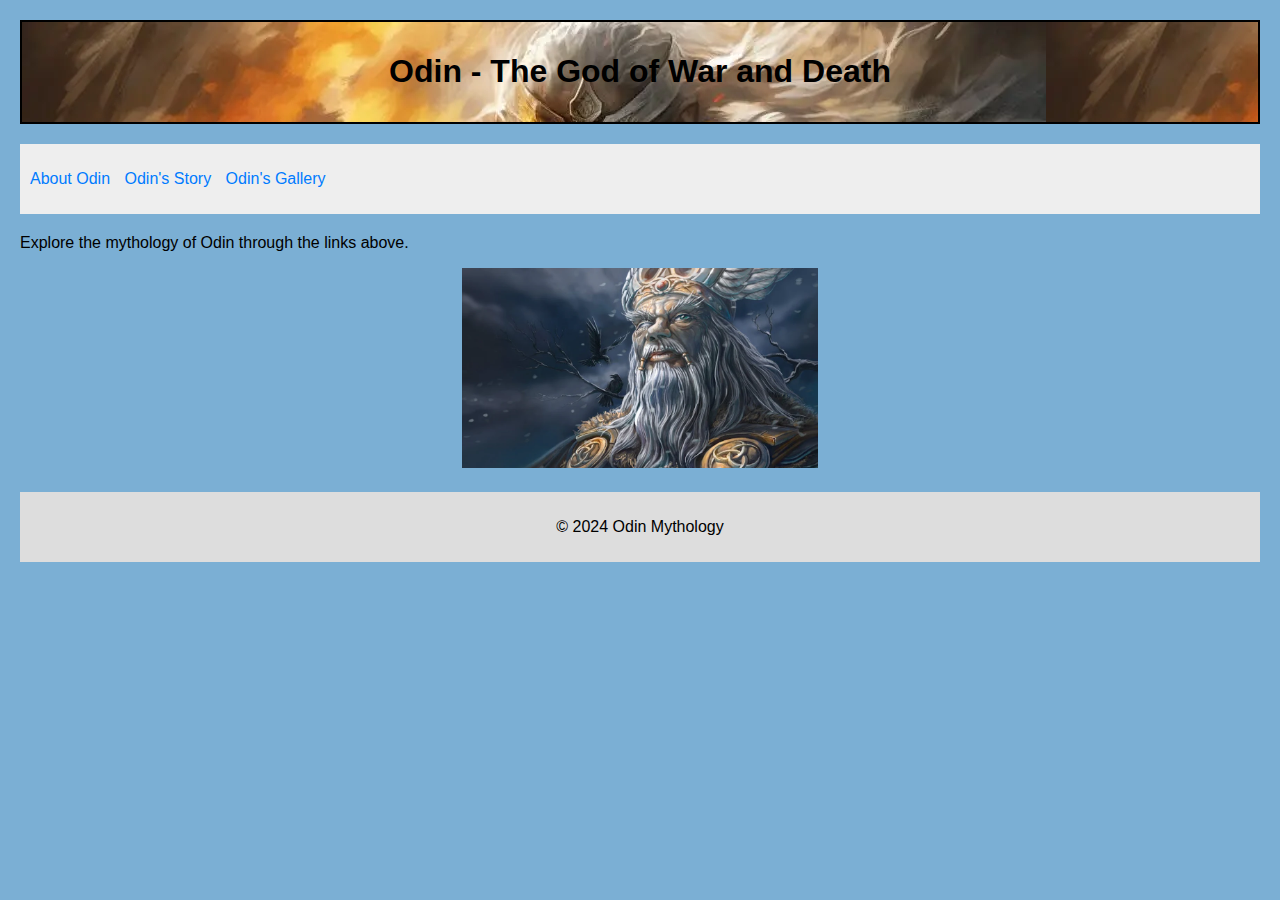
<file: index.html>
<!DOCTYPE html>
<html lang="en">
<head>
    <meta charset="UTF-8">
    <meta name="viewport" content="width=device-width, initial-scale=1.0">
    <title>Odin - The God of War and Death</title>
    <link rel="stylesheet" href="style.css">
</head>
<body>
    <header class="header">
        <h1 class="header_text">Odin - The God of War and Death</h1>
    </header>
    <nav>
        <ul>
            <li><a href="about.html">About Odin</a></li>
            <li><a href="story.html">Odin's Story</a></li>
            <li><a href="gallery.html">Odin's Gallery</a></li>
        </ul>
    </nav>
    <main>
        <p>Explore the mythology of Odin through the links above.</p>
        <center><img src="images/odin.webp" height="200px"/></center>
    </main>
    <footer>
        <p>&copy; 2024 Odin Mythology</p>
    </footer>
</body>
</html>
</file>
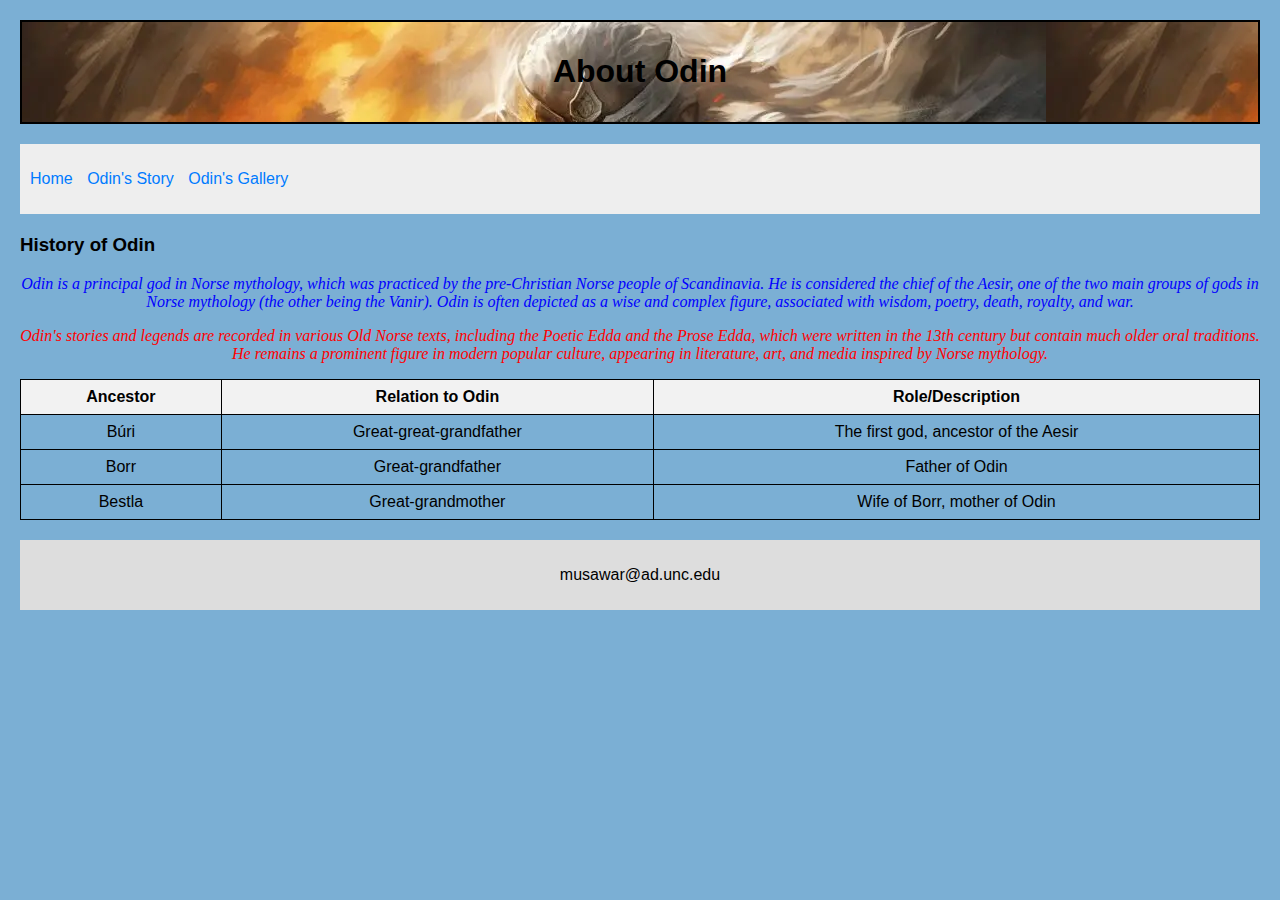
<file: about.html>
<!DOCTYPE html>
<html lang="en">
<head>
    <meta charset="UTF-8">
    <meta name="viewport" content="width=device-width, initial-scale=1.0">
    <title>About Odin</title>
    <link rel="stylesheet" href="style.css">
</head>
<body>
    <header class="header">
        <h1 class="header_text">About Odin</h1>
    </header>
    <nav>
        <ul>
            <li><a href="index.html">Home</a></li>
            <li><a href="story.html">Odin's Story</a></li>
            <li><a href="gallery.html">Odin's Gallery</a></li>
        </ul>
    </nav>
    <main>
        <h3>History of Odin</h3>
        <p id = "para1">Odin is a principal god in Norse mythology, which was practiced by the pre-Christian Norse people of Scandinavia. He is considered the chief of the Aesir, one of the two main groups of gods in Norse mythology (the other being the Vanir). Odin is often depicted as a wise and complex figure, associated with wisdom, poetry, death, royalty, and war.</p>
        <p id = "para2">Odin's stories and legends are recorded in various Old Norse texts, including the Poetic Edda and the Prose Edda, which were written in the 13th century but contain much older oral traditions. He remains a prominent figure in modern popular culture, appearing in literature, art, and media inspired by Norse mythology. </p>
        <table>
            <tr>
              <th>Ancestor</th>
              <th>Relation to Odin</th>
              <th>Role/Description</th>
            </tr>
            <tr>
              <td>Búri</td>
              <td>Great-great-grandfather</td>
              <td>The first god, ancestor of the Aesir</td>
            </tr>
            <tr>
              <td>Borr</td>
              <td>Great-grandfather</td>
              <td>Father of Odin</td>
            </tr>
            <tr>
              <td>Bestla</td>
              <td>Great-grandmother</td>
              <td>Wife of Borr, mother of Odin</td>
            </tr>
          </table>
    </main>
    <footer>
        <p>musawar@ad.unc.edu</p>
    </footer>
</body>
</html>
</file>
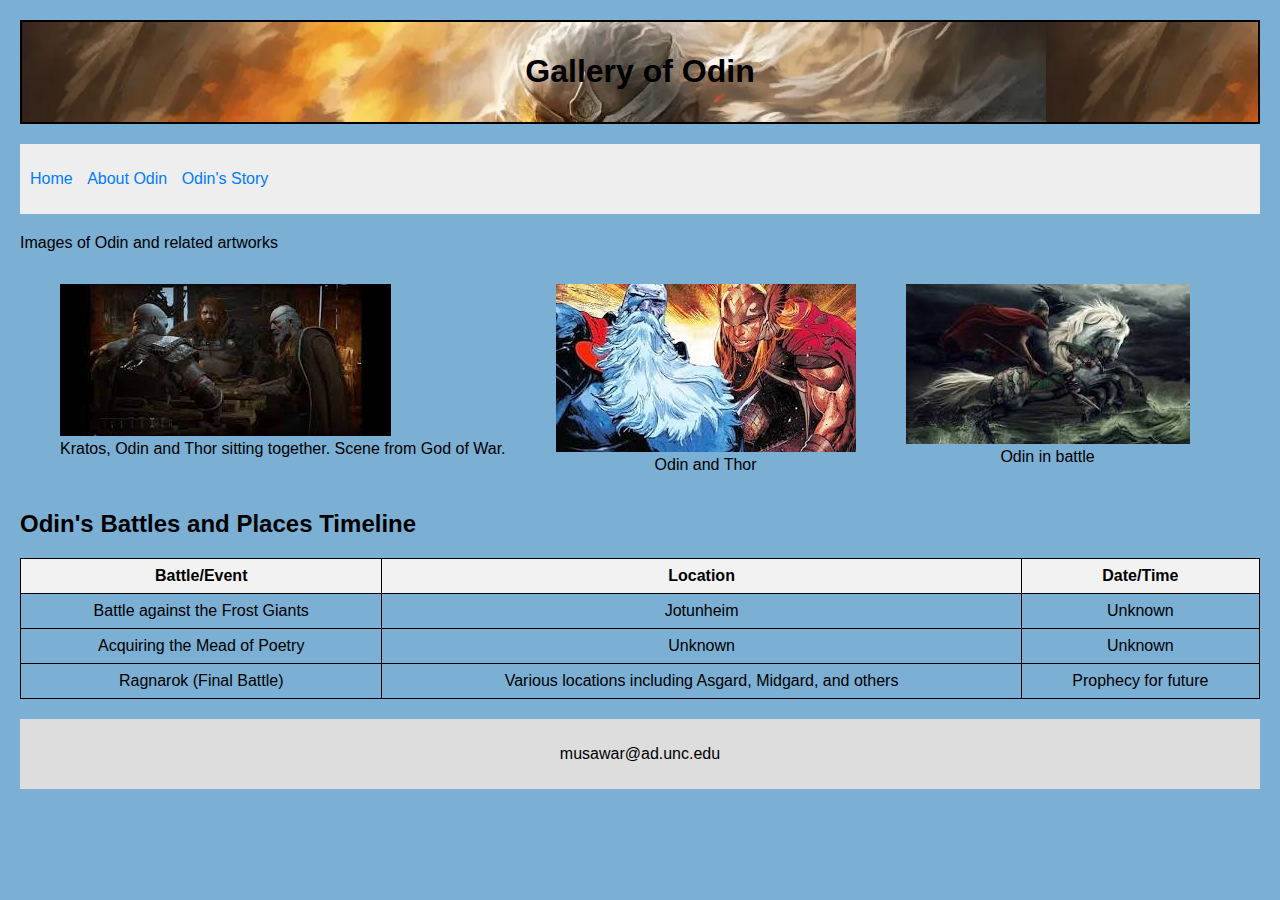
<file: gallery.html>
<!DOCTYPE html>
<html lang="en">
<head>
    <meta charset="UTF-8">
    <meta name="viewport" content="width=device-width, initial-scale=1.0">
    <title>Odin's Gallery</title>
    <link rel="stylesheet" href="style.css">
</head>
<body>
    <header class="header">
        <h1 class="header_text">Gallery of Odin</h1>
    </header>
    <nav>
        <ul>
            <li><a href="index.html">Home</a></li>
            <li><a href="about.html">About Odin</a></li>
            <li><a href="story.html">Odin's Story</a></li>
        </ul>
    </nav>
    <main>
        <p>Images of Odin and related artworks</p>
        <div class = "image-container"><figure>
            <img src='images/Untitled.jpg' alt='missing' />
            <figcaption>Kratos, Odin and Thor sitting together. Scene from God of War.</figcaption>
        </figure>
        <figure>
            <img src='images/images.jpg' alt='missing' />
            <figcaption>Odin and Thor</figcaption>
        </figure>
        <figure>
            <img src='images/battle.jpg' alt='missing' />
            <figcaption>Odin in battle</figcaption>
        </figure>
        
    </div>
        
<h2>Odin's Battles and Places Timeline</h2>

<table>
  <tr>
    <th>Battle/Event</th>
    <th>Location</th>
    <th>Date/Time</th>
  </tr>
  <tr>
    <td>Battle against the Frost Giants</td>
    <td>Jotunheim</td>
    <td>Unknown</td>
  </tr>
  <tr>
    <td>Acquiring the Mead of Poetry</td>
    <td>Unknown</td>
    <td>Unknown</td>
  </tr>
  <tr>
    <td>Ragnarok (Final Battle)</td>
    <td>Various locations including Asgard, Midgard, and others</td>
    <td>Prophecy for future</td>
  </tr>
</table>
    </main>
    <footer>
        <p>musawar@ad.unc.edu</p>
    </footer>
</body>
</html>
</file>
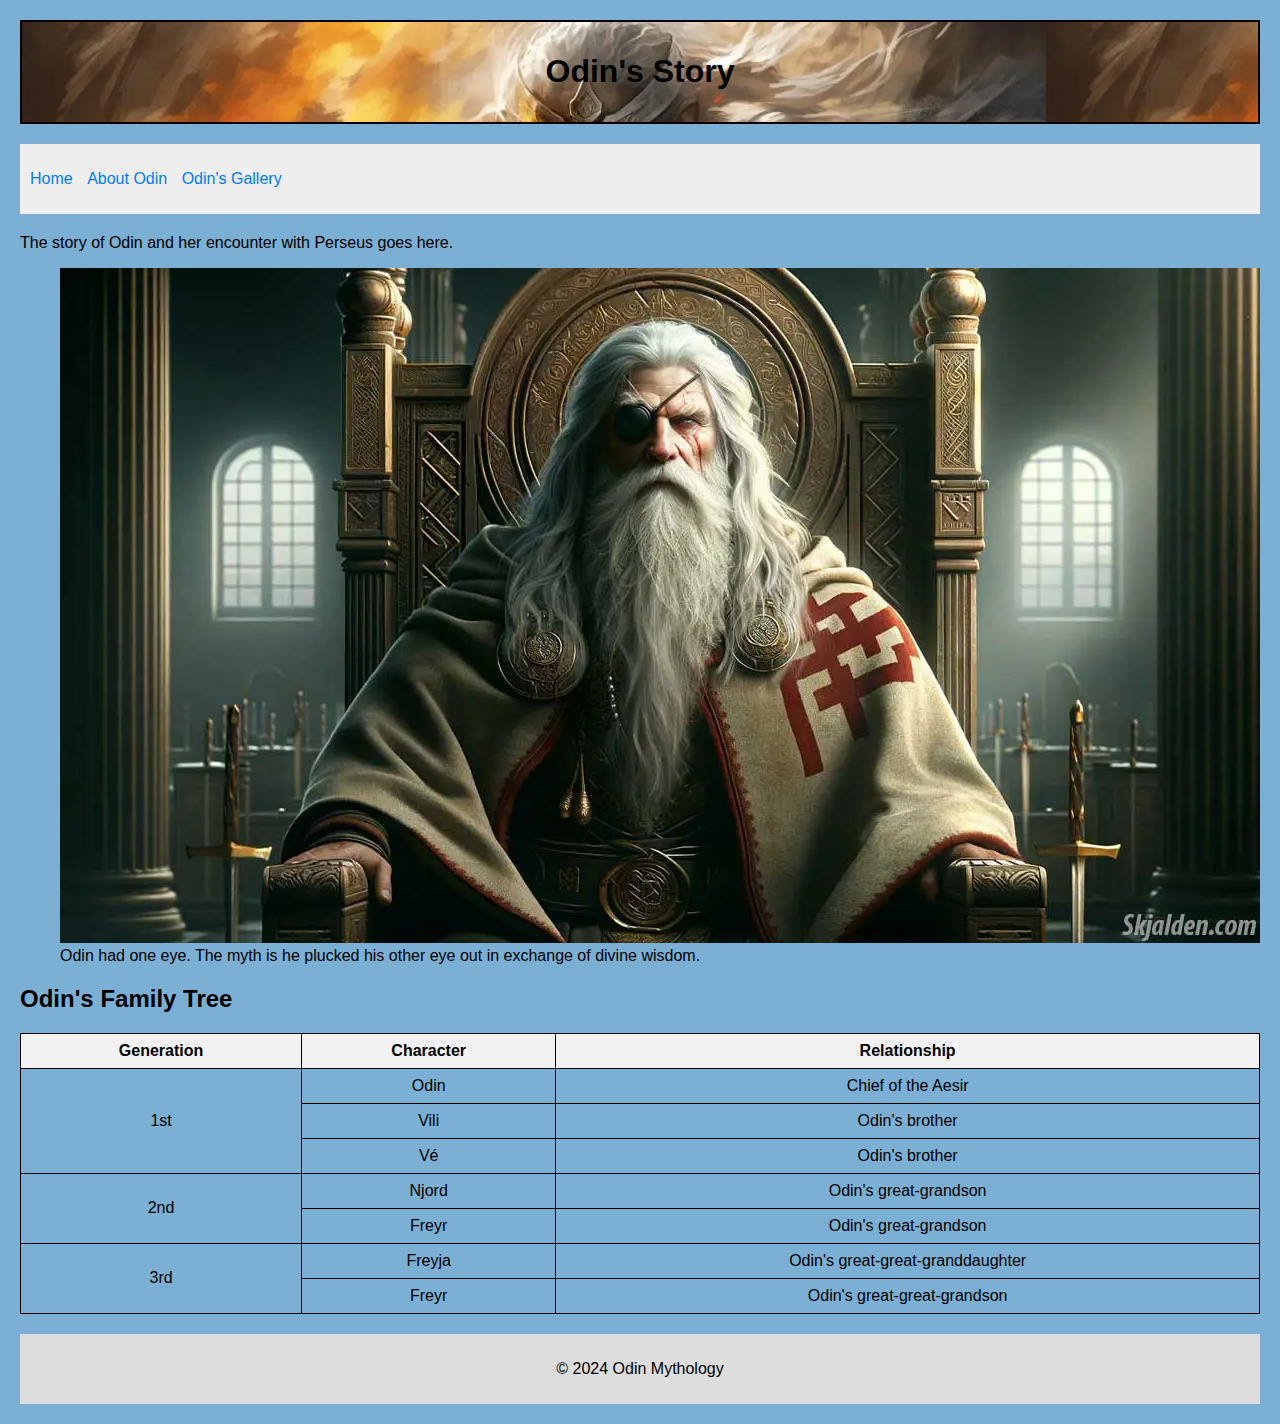
<file: story.html>
<!DOCTYPE html>
<html lang="en">
<head>
    <meta charset="UTF-8">
    <meta name="viewport" content="width=device-width, initial-scale=1.0">
    <title>Odin's Story</title>
    <link rel="stylesheet" href="style.css">
</head>
<body>
    <header class="header">
        <h1 class="header_text">Odin's Story</h1>
    </header>
    <nav>
        <ul>
            <li><a href="index.html">Home</a></li>
            <li><a href="about.html">About Odin</a></li>
            <li><a href="gallery.html">Odin's Gallery</a></li>
        </ul>
    </nav>
    <main>
        <p>The story of Odin and her encounter with Perseus goes here.</p>
        <figure>
            <img src='images/story.webp' alt='missing' />
            <figcaption>Odin had one eye. The myth is he plucked his other eye out in exchange of divine wisdom.</figcaption>
        </figure>

        <h2>Odin's Family Tree</h2>

<table>
  <tr>
    <th>Generation</th>
    <th>Character</th>
    <th>Relationship</th>
  </tr>
  <tr>
    <td rowspan="3">1st</td>
    <td>Odin</td>
    <td>Chief of the Aesir</td>
  </tr>
  <tr>
    <td>Vili</td>
    <td>Odin's brother</td>
  </tr>
  <tr>
    <td>Vé</td>
    <td>Odin's brother</td>
  </tr>
  <tr>
    <td rowspan="2">2nd</td>
    <td>Njord</td>
    <td>Odin's great-grandson</td>
  </tr>
  <tr>
    <td>Freyr</td>
    <td>Odin's great-grandson</td>
  </tr>
  <tr>
    <td rowspan="2">3rd</td>
    <td>Freyja</td>
    <td>Odin's great-great-granddaughter</td>
  </tr>
  <tr>
    <td>Freyr</td>
    <td>Odin's great-great-grandson</td>
  </tr>
</table>
        
    </main>
    <footer>
        <p>&copy; 2024 Odin Mythology</p>
    </footer>
</body>
</html>
</file>
<file: style.css>
/* Global Styles */
body {
    font-family: Arial, sans-serif;
    background-color:#7BAFD4;
    margin: 0;
    padding: 0;
}

#para1{
    font-family: Cambria, Cochin, Georgia, Times, 'Times New Roman', serif;
    text-align: center;
    color: blue;
    font-style: italic;
}

#para2{
    font-family: Cambria, Cochin, Georgia, Times, 'Times New Roman', serif;
    text-align: center;
    color: red;
    font-style: italic;
}

header, nav, main, footer {
    margin: 20px;
}

h1 {
    color: #333;
}

ul {
    list-style-type: none;
    padding: 0;
}

nav ul li {
    display: inline;
    margin-right: 10px;
}

a {
    text-decoration: none;
    color: #007bff;
}

a:hover {
    color: #000;
}

.header_text{
    text-align: center;
    color: #000;
}

/* Specific Styles */
.header {
    background-image: url("images/odin_in_norse.webp");
    padding: 10px;
    border-width: 2px;
    border-style: solid;
}

nav {
    background-color: #eee;
    padding: 10px;
}

footer {
    background-color: #ddd;
    padding: 10px;
    text-align: center;
}

table {
    border-collapse: collapse;
    width: 100%;
  }
  th, td {
    border: 1px solid black;
    padding: 8px;
    text-align: center;
  }
  th {
    background-color: #f2f2f2;
  }

  .image-container {
    display: flex; /* Use flexbox for layout */
  }

  .image-container figure {
    margin-right: 10px; /* Add some space between figures */
  }

  .image-container figure img {
    max-width: 100%; /* Ensure images don't exceed container width */
  }

  .image-container figure figcaption {
    text-align: center; /* Center the caption */
}
</file>
